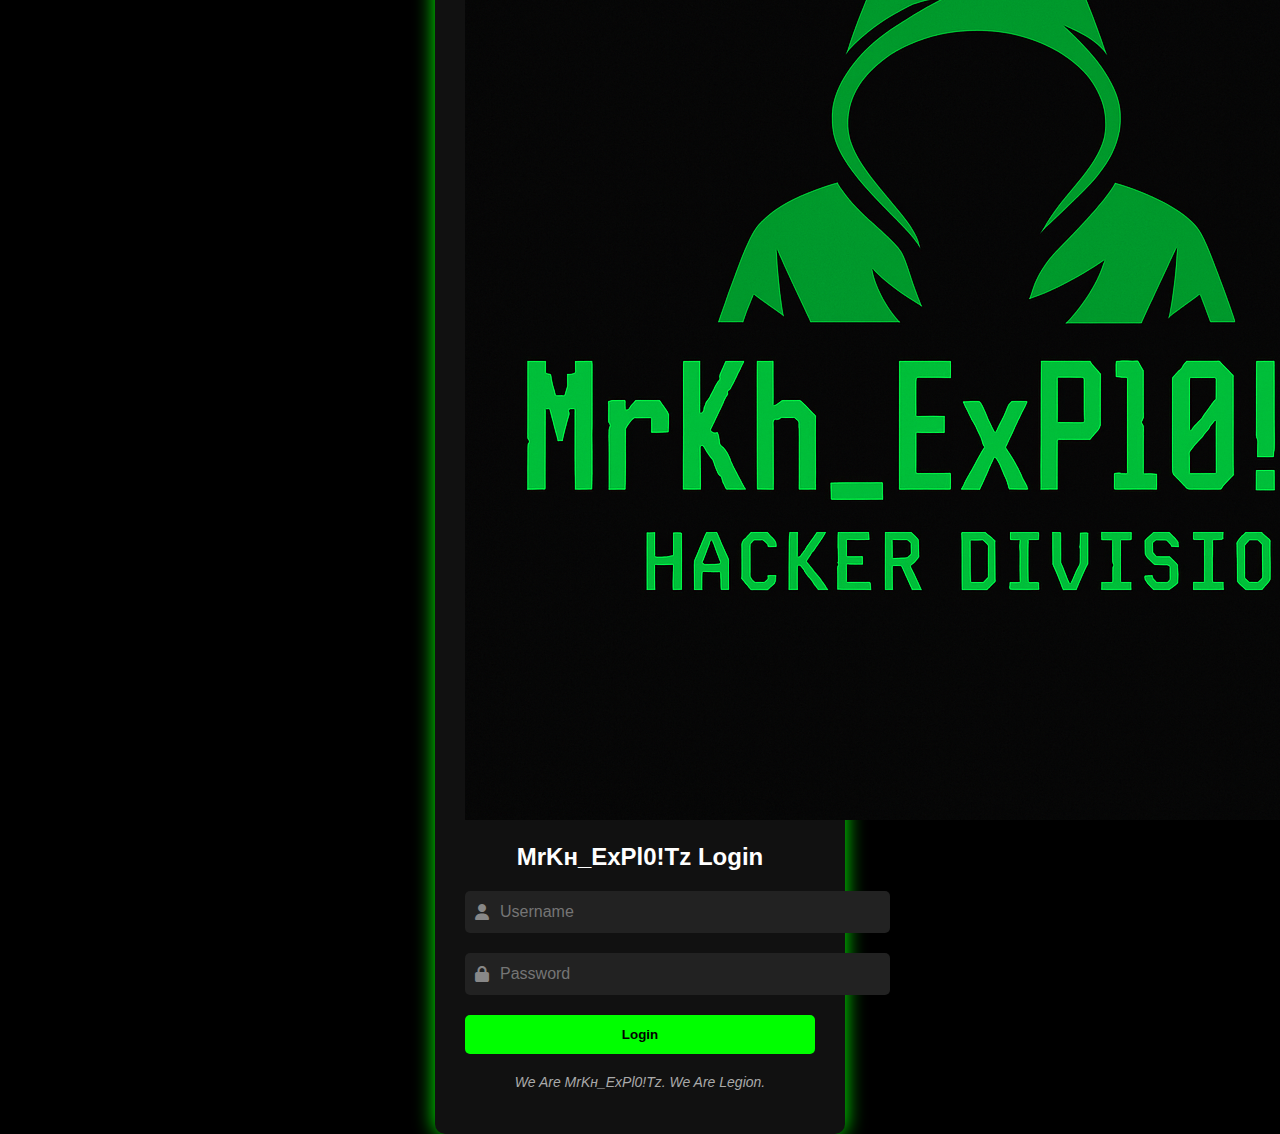
<file: index.html>
<!DOCTYPE html>
<html lang="en">
<head>
  <meta charset="UTF-8" />
  <meta name="viewport" content="width=device-width, initial-scale=1.0"/>
  <title>MrKʜ_ExPl0!Tz Login</title>
  <link rel="stylesheet" href="style.css"/>
  <link rel="icon" href="favicon.ico" type="image/x-icon">
  <link href="https://cdnjs.cloudflare.com/ajax/libs/font-awesome/6.4.0/css/all.min.css" rel="stylesheet">
</head>
<body>
  <div class="login-box">
    <div class="logo">
      <img src="p.png" alt="Logo" />
    </div>
    <h2>MrKʜ_ExPl0!Tz Login</h2>

    <form id="loginForm">
      <div class="input-box">
        <i class="fas fa-user"></i>
        <input type="text" id="username" placeholder="Username" required>
      </div>

      <div class="input-box">
        <i class="fas fa-lock"></i>
        <input type="password" id="password" placeholder="Password" required>
      </div>

      <button type="submit">Login</button>
    </form>

    <p class="motto">We Are MrKʜ_ExPl0!Tz. We Are Legion.</p>
  </div>

  <script src="script.js"></script>
</body>
</html>
</file>
<file: style.css>
body {
  margin: 0;
  padding: 0;
  background: black;
  font-family: Arial, sans-serif;
  display: flex;
  justify-content: center;
  align-items: center;
  height: 100vh;
  color: white;
}

.login-box {
  background: #111;
  padding: 30px;
  border-radius: 10px;
  box-shadow: 0 0 20px #00ff00;
  text-align: center;
  width: 350px;
}

.login-box h2 {
  margin-bottom: 20px;
}

.input-box {
  position: relative;
  margin-bottom: 20px;
}

.input-box input {
  width: 100%;
  padding: 12px 40px 12px 35px;
  background: #222;
  border: none;
  border-radius: 5px;
  color: white;
  font-size: 16px;
}

.input-box i.fa-user,
.input-box i.fa-lock {
  position: absolute;
  left: 10px;
  top: 50%;
  transform: translateY(-50%);
  color: #888;
}

#togglePassword {
  position: absolute;
  right: 10px;
  top: 50%;
  transform: translateY(-50%);
  cursor: pointer;
  color: #888;
}

button {
  width: 100%;
  padding: 12px;
  background: #00ff00;
  border: none;
  color: black;
  font-weight: bold;
  border-radius: 5px;
  cursor: pointer;
}

.motto {
  margin-top: 20px;
  font-style: italic;
  font-size: 14px;
  color: #aaa;
}
</file>
